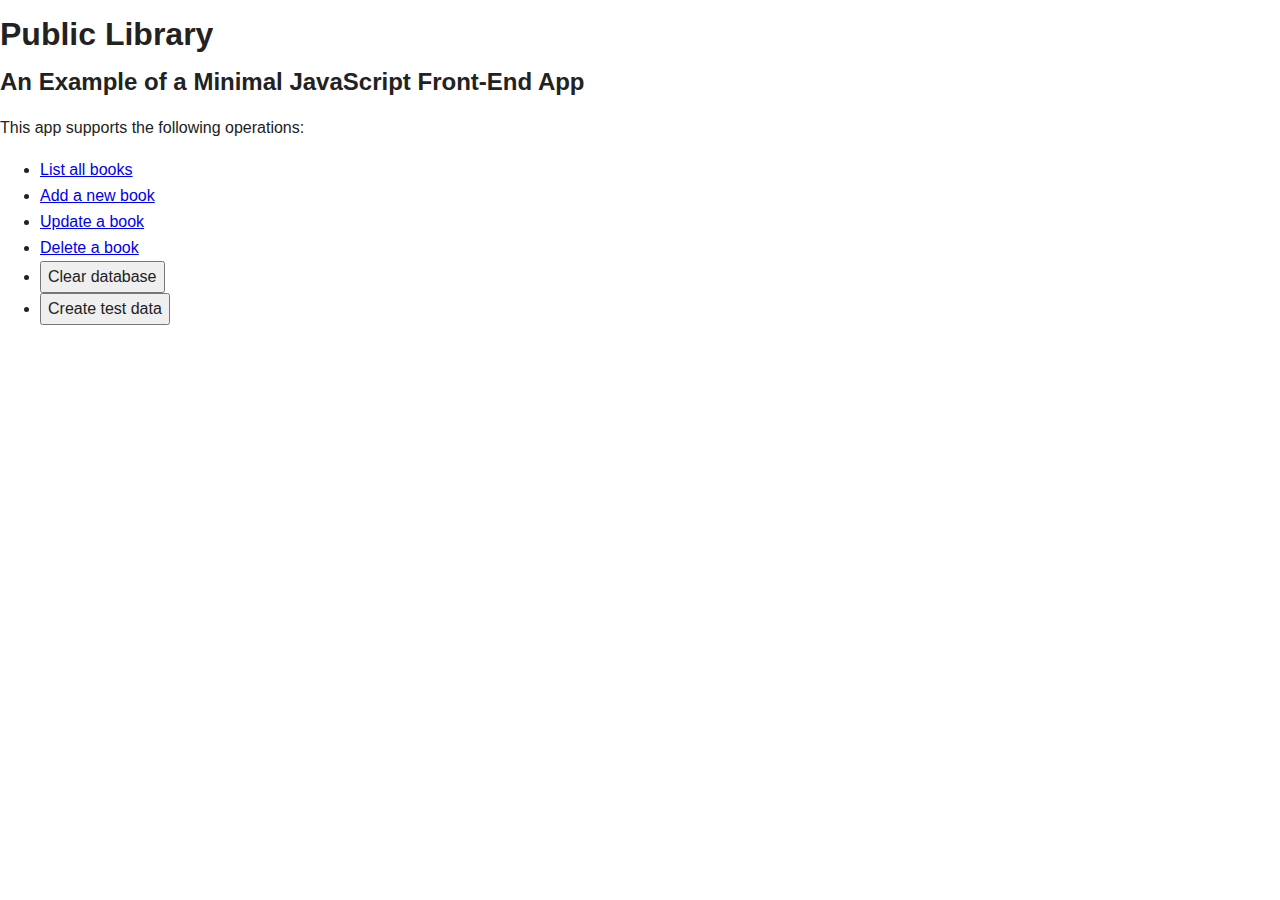
<file: index.html>
<!DOCTYPE html>
<html xmlns="http://www.w3.org/1999/xhtml" xml:lang="en" lang="en">
  <head>
    <meta charset="UTF-8" />
    <title>Minimal JS Front-End App Example</title>
    <link rel="stylesheet" href="css/normalize.min.css" />
    <link rel="stylesheet" href="css/main.css" />
    <script src="src/c/initialize.js"></script>
    <script src="src/m/Book.js"></script>
  </head>
  <body>
    <h1>Public Library</h1>
    <h2>An Example of a Minimal JavaScript Front-End App</h2>
    <p>This app supports the following operations:</p>
    <menu>
      <li><a href="retrieveAndListAllBooks.html"> List all books</a></li>
      <li><a href="createBook.html">Add a new book</a></li>
      <li><a href="updateBook.html">Update a book</a></li>
      <li><a href="deleteBook.html">Delete a book</a></li>
      <li>
        <button type="button" onclick="Book.clearData()">Clear database</button>
      </li>
      <li>
        <button type="button" onclick="Book.createTestData()">
          Create test data
        </button>
      </li>
    </menu>
  </body>
</html>
</file>
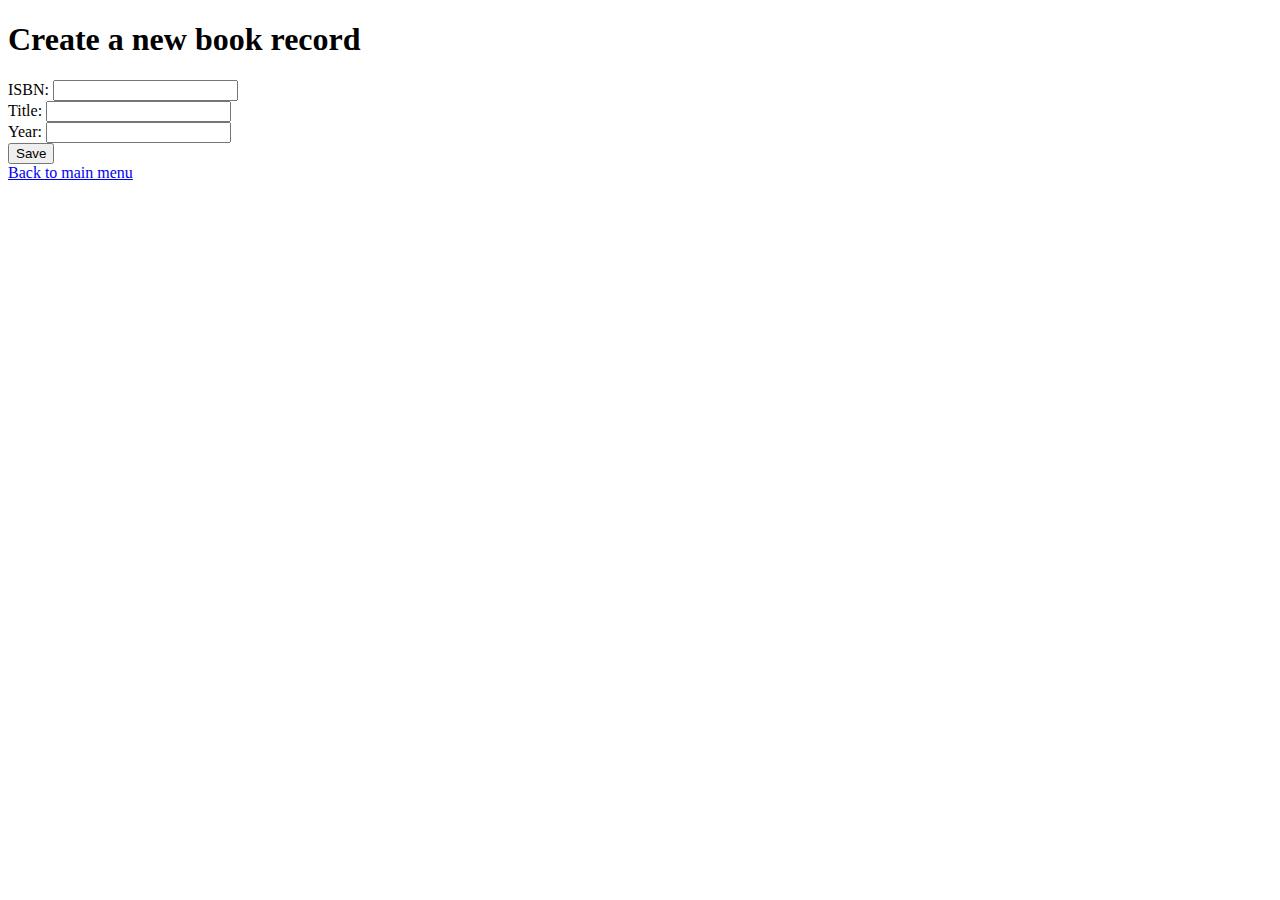
<file: createBook.html>
<!DOCTYPE html>
<html xmlns="http://www.w3.org/1999/xhtml" xml:lang="en" lang="en">
<head>
  <meta charset="UTF-8" />
  <title>Minimal JS Front-End App Example</title>    
  <script src="src/c/initialize.js"></script>
  <script src="src/m/Book.js"></script>
  <script src="src/v/createBook.js"></script>
  <script>
   window.addEventListener("load", 
       pl.v.createBook.setupUserInterface);
  </script>
</head>
<body>
    <header>
     <h1>Create a new book record</h1>
    </header>
    <main>
     <form id="Book">
      <div><label>ISBN: <input name="isbn" /></label></div>
      <div><label>Title: <input name="title" /></label></div>
      <div><label>Year: <input name="year" /></label></div>
      <div><button type="button" name="commit">Save</button></div>
     </form>
    </main>
    <footer>
     <a href="index.html">Back to main menu</a>
    </footer>
   </body>
</html>
</file>
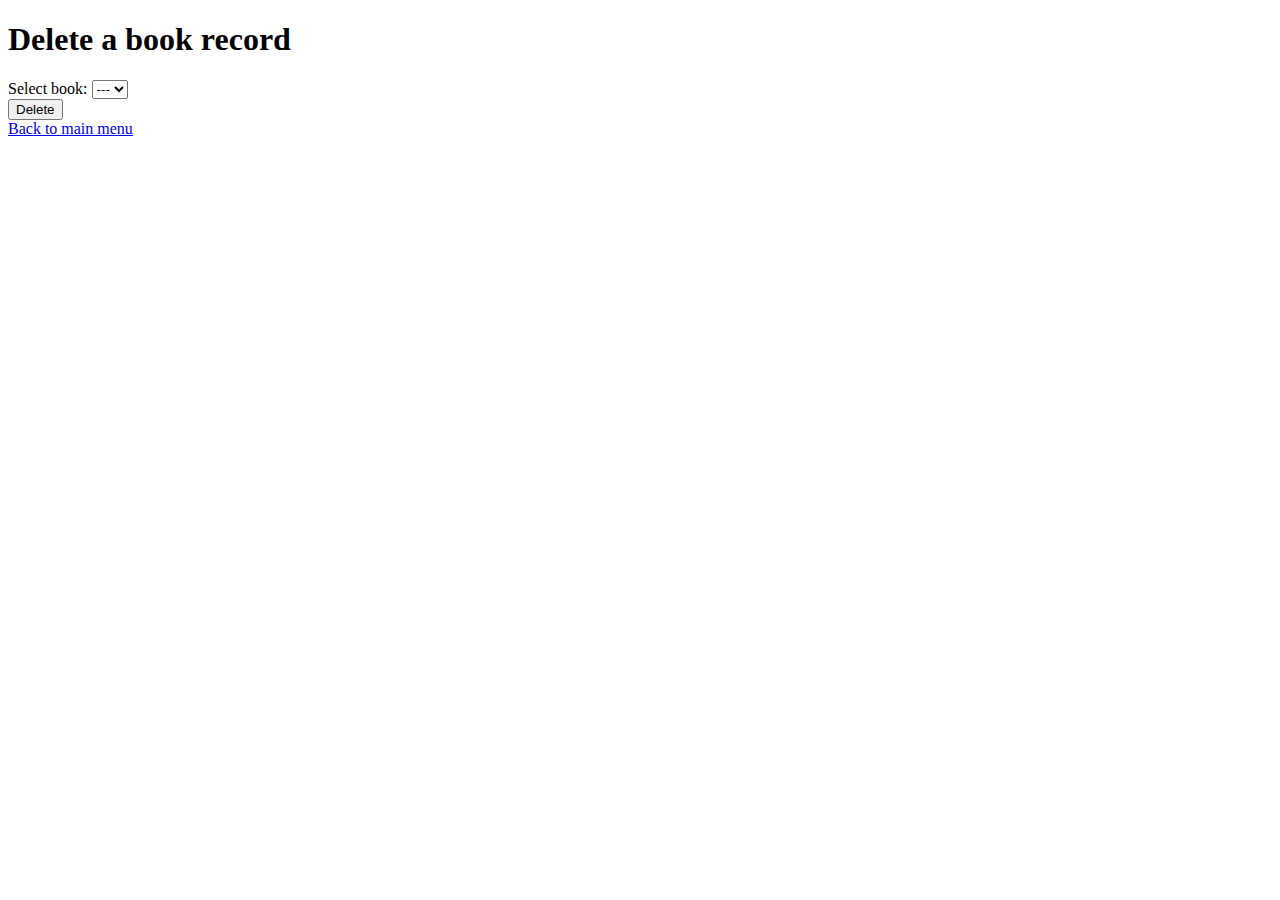
<file: deleteBook.html>
<!DOCTYPE html>
<html xmlns="http://www.w3.org/1999/xhtml" xml:lang="en" lang="en">
  <head>
    <meta charset="UTF-8" />
    <title>Minimal JS Frontend App Example</title>
    <script src="src/c/initialize.js"></script>
    <script src="src/m/Book.js"></script>
    <script src="src/v/deleteBook.js"></script>
    <script>
      window.addEventListener("load", pl.v.deleteBook.setupUserInterface);
    </script>
  </head>
  <body>
    <header>
      <h1>Delete a book record</h1>
    </header>
    <main>
      <form id="Book">
        <div>
          <label
            >Select book:
            <select name="selectBook">
              <option value="">---</option>
            </select>
          </label>
        </div>
        <div><button type="button" name="commit">Delete</button></div>
      </form>
    </main>
    <footer>
      <a href="index.html">Back to main menu</a>
    </footer>
  </body>
</html>
</file>
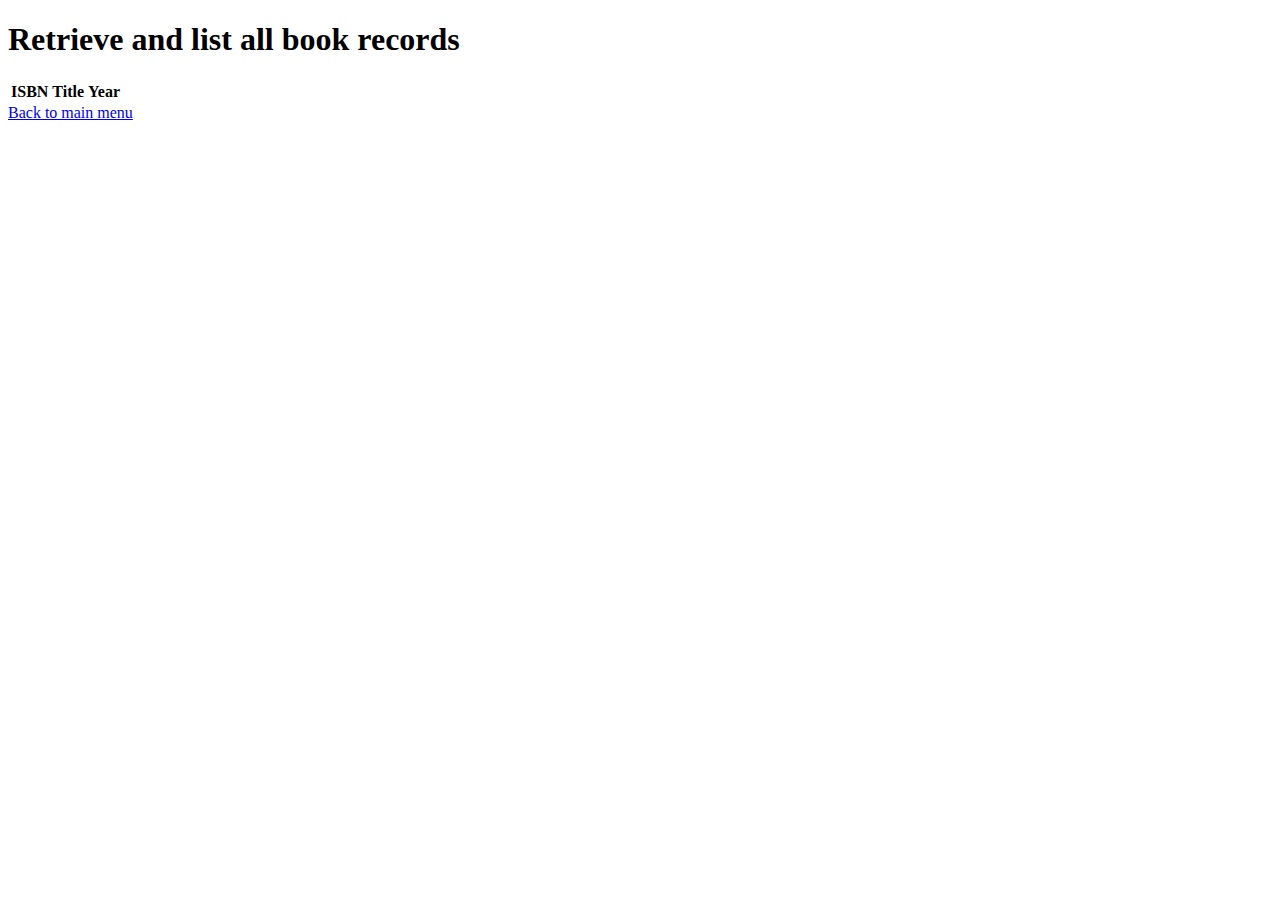
<file: retrieveAndListAllBooks.html>
<!DOCTYPE html>
<html lang="en">
  <head>
    <meta charset="UTF-8" />
    <title>Simple JS Front-End App Example</title>
    <script src="src/c/initialize.js"></script>
    <script src="src/m/Book.js"></script>
    <script src="src/v/retrieveAndListAllBooks.js"></script>
    <script>
      window.addEventListener(
        "load",
        pl.v.retrieveAndListAllBooks.setupUserInterface
      );
    </script>
  </head>
  <body>
    <header>
      <h1>Retrieve and list all book records</h1>
    </header>
    <main>
      <table id="books">
        <thead>
          <tr>
            <th>ISBN</th>
            <th>Title</th>
            <th>Year</th>
          </tr>
        </thead>
        <tbody></tbody>
      </table>
    </main>
    <footer>
      <a href="index.html">Back to main menu</a>
    </footer>
  </body>
</html>
</file>
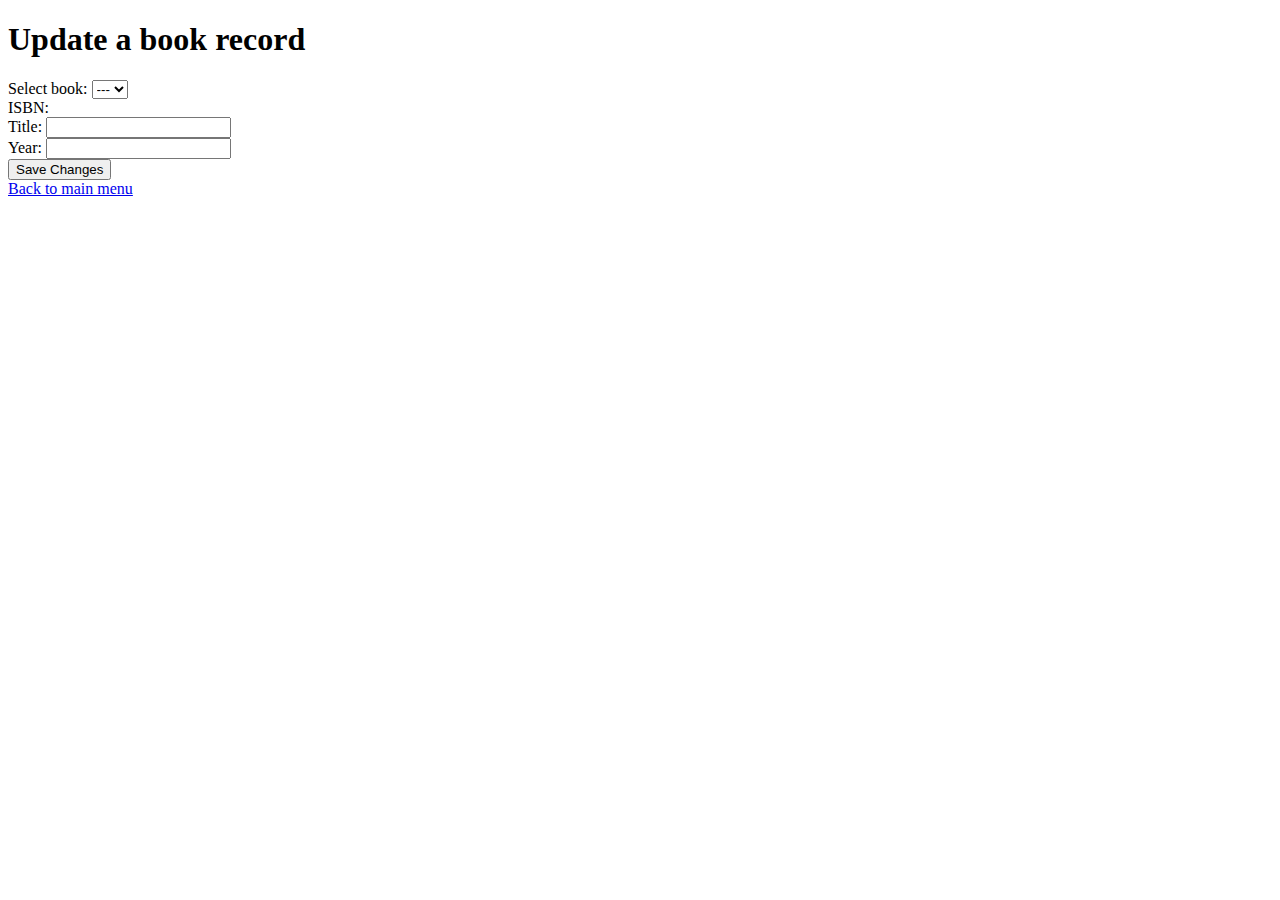
<file: updateBook.html>
<!DOCTYPE html>
<html xmlns="http://www.w3.org/1999/xhtml" xml:lang="en" lang="en">
  <head>
    <meta charset="UTF-8" />
    <title>Plain JS Minimal App</title>
    <script src="src/c/initialize.js"></script>
    <script src="src/m/Book.js"></script>
    <script src="src/v/updateBook.js"></script>
    <script>
      window.addEventListener("load", pl.v.updateBook.setupUserInterface);
    </script>
  </head>
  <body>
    <header>
      <h1>Update a book record</h1>
    </header>
    <main>
      <form id="Book">
        <div>
          <label
            >Select book:
            <select name="selectBook">
              <option value="">---</option>
            </select>
          </label>
        </div>
        <div>
          <label>ISBN: <output name="isbn" /></label>
        </div>
        <div>
          <label>Title: <input name="title" /></label>
        </div>
        <div>
          <label>Year: <input name="year" /></label>
        </div>
        <div><button type="button" name="commit">Save Changes</button></div>
      </form>
    </main>
    <footer>
      <a href="index.html">Back to main menu</a>
    </footer>
  </body>
</html>
</file>
<file: css/main.css>
/*! HTML5 Boilerplate v5.0 | MIT License | http://h5bp.com/ */

html {
    color: #222;
    font-size: 1em;
    line-height: 1.4;
}

::-moz-selection {
    background: #b3d4fc;
    text-shadow: none;
}

::selection {
    background: #b3d4fc;
    text-shadow: none;
}

hr {
    display: block;
    height: 1px;
    border: 0;
    border-top: 1px solid #ccc;
    margin: 1em 0;
    padding: 0;
}

audio,
canvas,
iframe,
img,
svg,
video {
    vertical-align: middle;
}

fieldset {
    border: 0;
    margin: 0;
    padding: 0;
}

textarea {
    resize: vertical;
}


/* ===== Initializr Styles ==================================================
   Author: Jonathan Verrecchia - verekia.com/initializr/responsive-template
   ========================================================================== */

body {
    font: 16px/26px Helvetica, Helvetica Neue, Arial;
}

.wrapper {
    width: 90%;
    margin: 0 5%;
}

/* ===================
    ALL: Theme
   =================== */
:root {  /* pseudo-class used for variable definitions */
    --light-bg-color: goldenrod;     /*  #f16529 */
    --dark-bg-color: darkgoldenrod;  /*  #e44d26 */
 /* --light-bg-color: forestgreen;
    --dark-bg-color: darkgreen;
  */
}

header {
    border-bottom: 20px solid var(--dark-bg-color);
}

footer {
    border-top: 20px solid var(--dark-bg-color);
}

header,
footer {
    background: var(--light-bg-color);
}

header .title {
    color: white;
}

/* ==============
    MOBILE: Menu
   ============== */

nav ul {
    margin: 0;
    padding: 0;
    list-style-type: none;
}
nav a {
    display: block;
    margin-bottom: 10px;
    padding: 15px 0;
    text-align: center;
    text-decoration: none;
    font-weight: bold;
    color: white;
    background: var(--dark-bg-color);
}
nav a:hover,
nav a:visited {
    color: white;
}
nav a:hover {
    text-decoration: underline;
}

header figure {
    display: none;
}
/* ==============
    MOBILE: Main
   ============== */
main {
    padding: 30px 0;
}
footer div.foot-content {
    color: white;
    padding: 20px 0;
}

/* ==========================================================================
   Author's custom styles
   ========================================================================== */
footer div.foot-content {
    font-size: smaller;
    /* margin: 2em auto; */
}
footer div.foot-content a {
    color: white;
}
table {
    border-collapse:collapse;
    margin: 1em 0;
}
table, td, th {
    border: 1px solid black;
    padding: 5px;
}
table th {
    background: aliceblue;
}

main div.two-col-menu menu {
    display: inline-block;
    vertical-align: top;
    padding: 0;
    margin: 0;
    margin-left: 3em;
}
main div.two-col-menu menu > li {
    list-style: none;
    /* height: 1.5em; */
    margin: 3px 0;
}
main div.two-col-menu menu button {
    width: 5em;
}

form :invalid {
    box-shadow: none;  /* neutralizing FF */
    outline: dotted red;
}
form > div  {
    margin-bottom: 0.7em;
}
form > div > label {
    display: block;     /* by default, one labeled control per line*/
}
form > div.field-group > label {
    display: inline-block;
}
form > div > label {
    position: relative;
    margin: 0 0 5px 0;
    width: 40em;
}
form > div > label > input[type="text"],
form > div > label > input[type="number"],
form > div > label > textarea,
form > div > label > select,
form > div > label > output {
    position: absolute;
    left: 11em;
}
form > div  > button {
    margin-right: 0.5em;
}

form > fieldset {
    margin-bottom: 1em;
}
form > fieldset > label {
    margin-right: 1em;
}
form > fieldset > label > input[type="radio"],
form > fieldset > label > input[type="checkbox"] {
    margin-right: 0.5em;
}




/* ==========================================================================
   Media Queries
   ========================================================================== */

@media only screen and (min-width: 480px) {

    /* ====================
        INTERMEDIATE: Menu
       ==================== */
    nav a {
        float: left;
        width: 3em;
        margin: 0 1.7%;
        padding: 25px 2%;
    }
    nav li:first-child a {
        margin-left: 0;
    }
    nav li:last-child a {
        margin-right: 0;
    }
}

@media only screen and (min-width: 768px) {

/* ====================
   WIDE: CSS3 Effects
   ==================== */
   header {
       box-shadow: 0 5px 10px #aaa;
   }
/* ============
   WIDE: header
   ============ */
   header figure {
       display: block;
       float: right;
   }
    header figure img {
        width: 70px;
    }
   header .title {
       width: 57%;
       float: left;
   }
   nav {
       float: right;
       width: 38%;
   }
/* ============
   WIDE: Main
   ============ */

}

@media only screen and (min-width: 1140px) {

/* ===============
    Maximal Width
   =============== */
    header figure img {
        width: 100px;
    }

    .wrapper {
        width: 1026px; /* 1140px - 10% for margins */
        margin: 0 auto;
    }
}

/* ==========================================================================
   Helper classes
   ========================================================================== */

.hidden {
    display: none !important;
    visibility: hidden;
}

.visuallyhidden {
    border: 0;
    clip: rect(0 0 0 0);
    height: 1px;
    margin: -1px;
    overflow: hidden;
    padding: 0;
    position: absolute;
    width: 1px;
}

.visuallyhidden.focusable:active,
.visuallyhidden.focusable:focus {
    clip: auto;
    height: auto;
    margin: 0;
    overflow: visible;
    position: static;
    width: auto;
}

.invisible {
    visibility: hidden;
}

.clearfix:before,
.clearfix:after {
    content: " ";
    display: table;
}

.clearfix:after {
    clear: both;
}

.clearfix {
    *zoom: 1;
}

/* ==========================================================================
   Print styles
   ========================================================================== */

@media print {
    *,
    *:before,
    *:after {
        background: transparent !important;
        color: #000 !important;
        box-shadow: none !important;
        text-shadow: none !important;
    }
    a,
    a:visited {
        text-decoration: underline;
    }
    a[href]:after {
        content: " (" attr(href) ")";
    }
    abbr[title]:after {
        content: " (" attr(title) ")";
    }
    a[href^="#"]:after,
    a[href^="javascript:"]:after {
        content: "";
    }
    pre,
    blockquote {
        border: 1px solid #999;
        page-break-inside: avoid;
    }
    thead {
        display: table-header-group;
    }
    tr,
    img {
        page-break-inside: avoid;
    }
    img {
        max-width: 100% !important;
    }
    p,
    h2,
    h3 {
        orphans: 3;
        widows: 3;
    }
    h2,
    h3 {
        page-break-after: avoid;
    }
}
</file>
